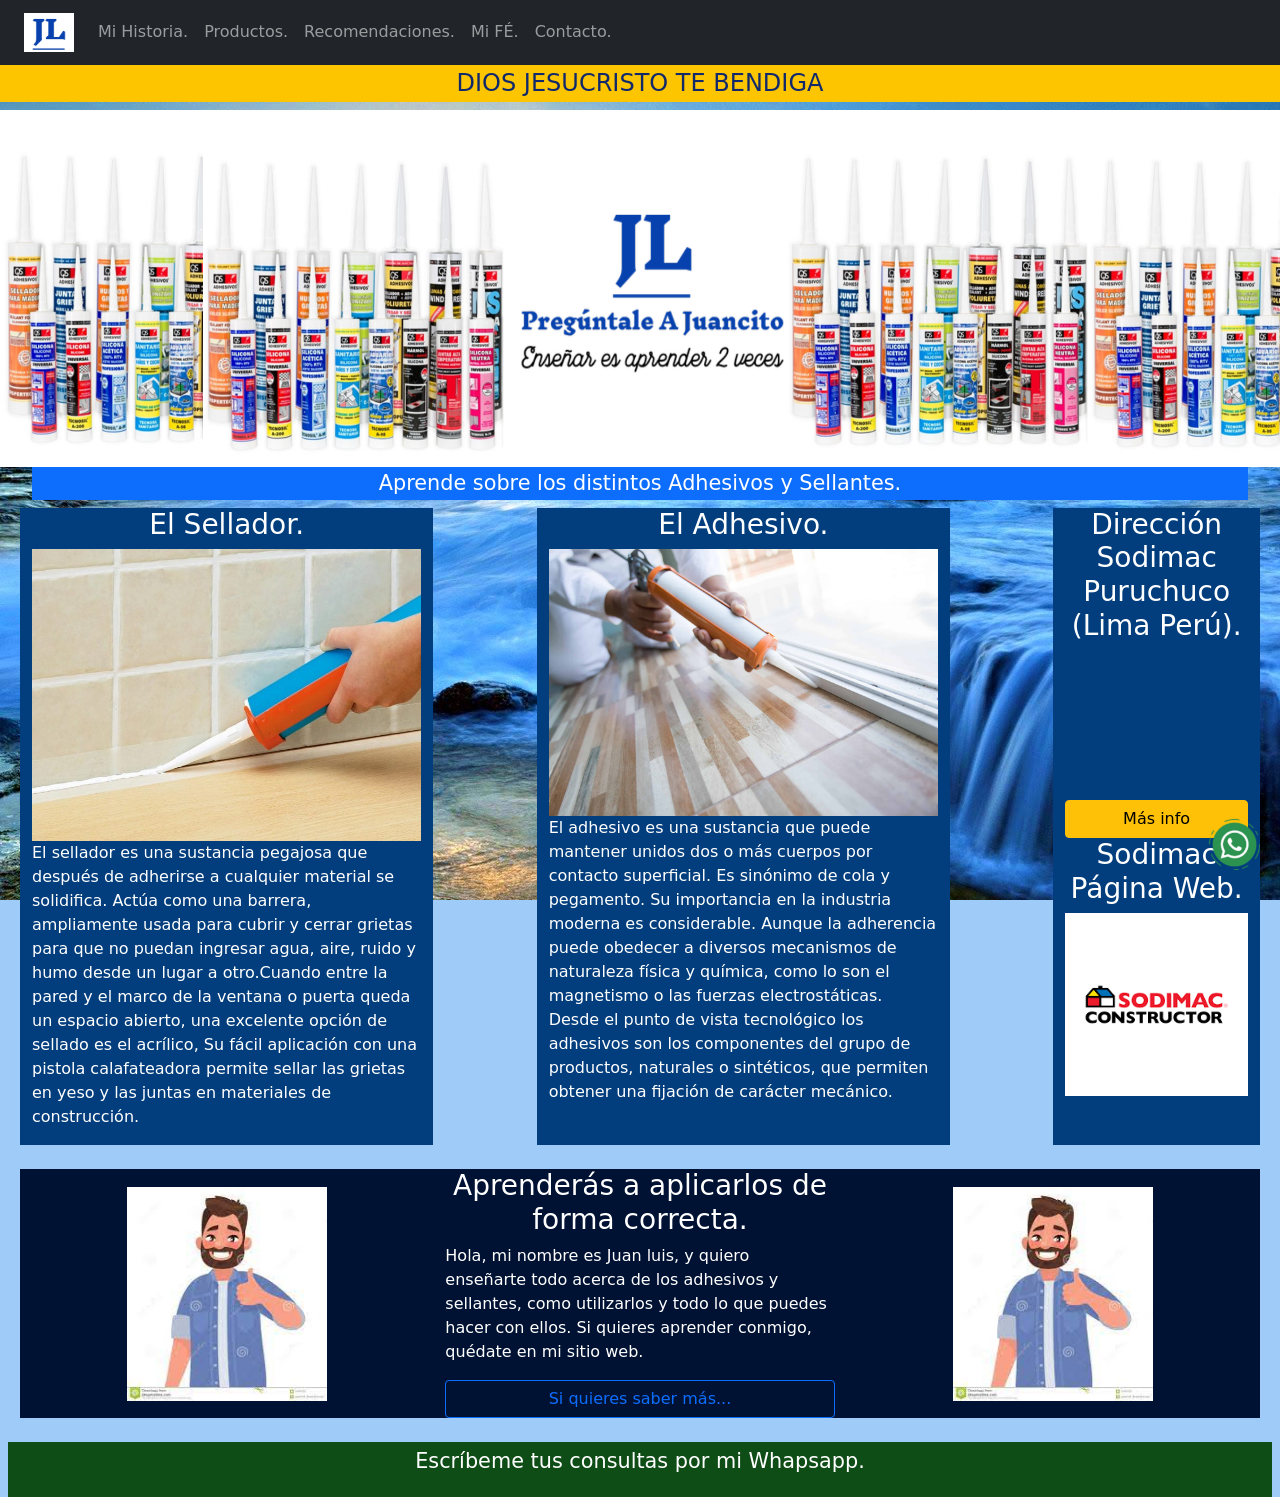
<file: index.html>
<!DOCTYPE html>
<html lang="en">
<head>
	<meta charset="UTF-8">
	<meta name="viewport" content="width=device-width, initial-scale=1.0">
	
	<link href="https://cdn.jsdelivr.net/npm/bootstrap@5.0.2/dist/css/bootstrap.min.css" rel="stylesheet" integrity="sha384-EVSTQN3/azprG1Anm3QDgpJLIm9Nao0Yz1ztcQTwFspd3yD65VohhpuuCOmLASjC" crossorigin="anonymous">

	<link rel="stylesheet" href="css/main.css">

	<title>Adhesivos Juan Luis Silva</title>
</head>

<body>

    <nav class="navbar navbar-expand-lg navbar-dark bg-dark">
      <div class="container-fluid">
        <a class="navbar-brand" href="index.html">
          <img src="img/logoJuanLuis2.png" alt="Logo de Juancito Siliconas">
        </a>
        <button class="navbar-toggler" type="button" data-bs-toggle="collapse" data-bs-target="#navbarNavAltMarkup" aria-controls="navbarNavAltMarkup" aria-expanded="false" aria-label="Toggle navigation">
          <span class="navbar-toggler-icon"></span>
        </button>
        <div class="collapse navbar-collapse" id="navbarNavAltMarkup">
          <div class="navbar-nav">
            <a class="nav-link" aria-current="page" href="historia.html">Mi Historia.</a>
            <a class="nav-link" href="adhesivos.html">Productos.</a>
            <a class="nav-link" href="recomendaciones.html">Recomendaciones.</a>
            <a class="nav-link" href="fe.html">Mi FÉ.</a>
            <a class="nav-link" href="#contacto.html">Contacto.</a>  
          </div>
        </div>
      </div>
    </nav>

    <header>
      <h1>DIOS JESUCRISTO TE BENDIGA</h1>
      <img src="img/imagenHeroe.png" alt="imagen heroe Siliconas" class="img-heroe w-100">
    </header>

    <section class="px-2">
      <div class="container-fluid">
        <h2 class="text-center text-white bg-primary">Aprende sobre los distintos Adhesivos y Sellantes.</h2>
        <div class="row">
          <article class="col-lg-4 col-md-12">
            <h3 class="text-center">El Sellador.</h3>
            <img src="img/sellador.jpeg" alt="sellador baños" class="w-100 rotate">
            <p>El sellador es una sustancia pegajosa que después de adherirse a cualquier material se solidifica. Actúa como una barrera, ampliamente usada para cubrir y cerrar grietas para que no puedan ingresar agua, aire, ruido y humo desde un lugar a otro.Cuando entre la pared y el marco de la ventana o puerta queda un espacio abierto, una excelente opción de sellado es el acrílico, Su fácil aplicación con una pistola calafateadora permite sellar las grietas en yeso y las juntas en materiales de construcción.</p>
          </article>

          <div class="col-lg-1 col-md-0"> </div>

          <article class="col-lg-4 col-md-12">
            <h3 class="text-center">El Adhesivo.</h3>
            <img src="img/silicona.jpg" alt="silicona cocina" class="w-100 rotate">
            <p>El adhesivo es una sustancia que puede mantener unidos dos o más cuerpos por contacto superficial. Es sinónimo de cola y pegamento. Su importancia en la industria moderna es considerable. Aunque la adherencia puede obedecer a diversos mecanismos de naturaleza física y química, como lo son el magnetismo o las fuerzas electrostáticas. Desde el punto de vista tecnológico los adhesivos son los componentes del grupo de productos, naturales o sintéticos, que permiten obtener una fijación de carácter mecánico.</p>
          </article>
       
          <div class="col-lg-1 col-md-0"> </div>  

          <article class="col-lg-2 col-md-12">
            <h3 class="text-center">Dirección Sodimac Puruchuco (Lima Perú).</h3>
            <iframe src="https://www.google.com/maps/embed?pb=!1m18!1m12!1m3!1d975.5114135378367!2d-76.93271211274774!3d-12.040378027653288!2m3!1f0!2f0!3f0!3m2!1i1024!2i768!4f13.1!3m3!1m2!1s0x9105e93fe4fbe005%3A0x7baccf92c8375755!2sReal%20Plaza%20Puruchuco!5e0!3m2!1ses!2spe!4v1627193150480!5m2!1ses!2spe" class="w-100">
            </iframe>
            <a href="" class="btn btn-warning w-100">Más info</a>

            <h3 class="text-center">Sodimac Página Web.</h3>
              <a href="https://www.sodimac.com.pe/sodimac-pe/" target="_blank">
              <img class="w-100" src="img/sodimacLogo1.png" alt="Ingresar a sodimac">
              </a>
          </article>
        </div>
      </div>
    </section>

    <aside class="text-white mx-2 my-4">
      <div class="container-fluid">
        <div class="row">

          <article class="col-lg-4 col-md-3 d-flex justify-content-center align-items-center">
            <img src="img/juanSaluda1.jpg" alt="" class="transition">
          </article> 

          <article class="col-lg-4 col-md-6">
            <h3 class="text-center">Aprenderás a aplicarlos de forma correcta.</h3>
            <p>Hola, mi nombre es Juan luis, y quiero enseñarte todo acerca de los adhesivos y sellantes, como utilizarlos y todo lo que puedes hacer con ellos. Si quieres aprender conmigo, quédate en mi sitio web.</p>
            <a href="https://www.sika.com/" target="_blank" class="btn btn-outline-primary w-100">Si quieres saber más...</a>
          </article>

          <article class="col-lg-4 col-md-3 d-flex justify-content-center align-items-center">
            <img src="img/juanSaluda1.jpg" alt="" class=" transition">
          </article>
        </div>
      </div>
    </aside>

    <footer class=" py-1 mx-2 text-white" id="contacto">
        <p>Escríbeme tus consultas por mi Whapsapp.</p>
          <a href="https://api.whatsapp.com/send/?phone=51933405643&text=&app_absent=0&utm_source=qrwspmay0121&utm_medium=qrwspmay0121&utm_campaign=qrwsp" target="_blank">
          <img src="img/chat3.png" alt="ingresar a whapsapp" class="img-footer">
          </a>
    </footer>

    <!-- Option 1: Bootstrap Bundle with Popper -->
    <script src="https://cdn.jsdelivr.net/npm/bootstrap@5.0.2/dist/js/bootstrap.bundle.min.js" integrity="sha384-MrcW6ZMFYlzcLA8Nl+NtUVF0sA7MsXsP1UyJoMp4YLEuNSfAP+JcXn/tWtIaxVXM" crossorigin="anonymous"></script>

  </body>
</html>
</file>
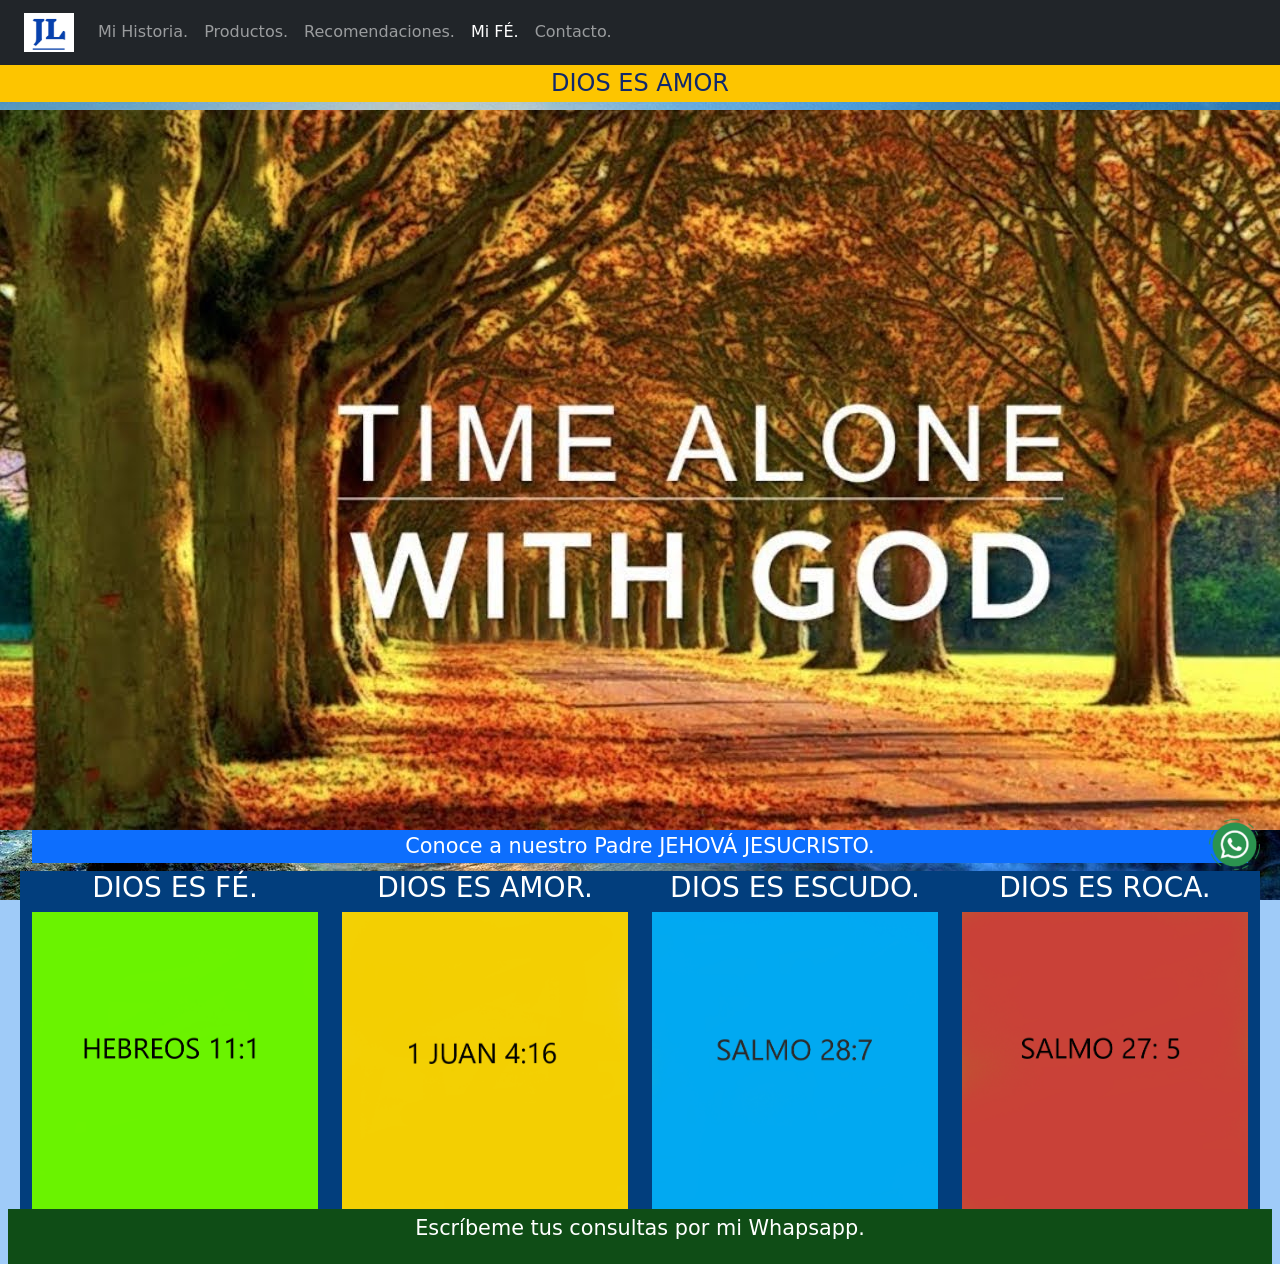
<file: fe.html>
<!DOCTYPE html>
<html lang="en">
<head>
  <meta charset="UTF-8">
  <meta name="viewport" content="width=device-width, initial-scale=1.0">


  <link href="https://cdn.jsdelivr.net/npm/bootstrap@5.0.2/dist/css/bootstrap.min.css" rel="stylesheet" integrity="sha384-EVSTQN3/azprG1Anm3QDgpJLIm9Nao0Yz1ztcQTwFspd3yD65VohhpuuCOmLASjC" crossorigin="anonymous">

  <link rel="stylesheet" href="css/main.css">

  <title>Adhesivos Juan Luis Silva</title>  
</head>

  <body>

    <nav class="navbar navbar-expand-lg navbar-dark bg-dark">
      <div class="container-fluid">
        <a class="navbar-brand" href="index.html">
          <img src="img/logoJuanLuis2.png" alt="Logo de Juancito Siliconas">
        </a>
        <button class="navbar-toggler" type="button" data-bs-toggle="collapse" data-bs-target="#navbarNavAltMarkup" aria-controls="navbarNavAltMarkup" aria-expanded="false" aria-label="Toggle navigation">
          <span class="navbar-toggler-icon"></span>
        </button>
        <div class="collapse navbar-collapse" id="navbarNavAltMarkup">
          <div class="navbar-nav">
            <a class="nav-link" aria-current="page" href="historia.html">Mi Historia.</a>
            <a class="nav-link" href="adhesivos.html">Productos.</a>
            <a class="nav-link" href="recomendaciones.html">Recomendaciones.</a>
            <a class="nav-link active" href="fe.html">Mi FÉ.</a>
            <a class="nav-link" href="index.html#contacto">Contacto.</a>  
          </div>
        </div>
      </div>
    </nav> 

    <header>
      <h1>DIOS ES AMOR</h1>
      <img src="img/miFe.jpg" alt="imagen bonita de Fé" class="img-heroe w-100">
    </header>


    <section class="px-2">
      <div class="container-fluid">
        <h2 class="text-center text-white bg-primary">Conoce a nuestro Padre JEHOVÁ JESUCRISTO.</h2>
        <div class="row">
            <article class="col-lg-3 col-md-6 scale1">
                <h3 class="text-center">DIOS ES FÉ.</h3>
                <img src="img/hebreos11.png" alt="JESÚS es nuestra FÉ" class="w-100">
            </article>

            <article class="col-lg-3 col-md-6 scale2">
                <h3 class="text-center">DIOS ES AMOR.</h3>
                <img src="img/1juan.png" alt="DIOS es amor" class="w-100">
            </article>

            <article class="col-lg-3 col-md-6 scale1">
                <h3 class="text-center">DIOS ES ESCUDO.</h3>
                <img src="img/salmo28.png" alt="JEHOVÁ es nuestro Escudo" class="w-100">
            </article>

            <article class="col-lg-3 col-md-6 scale2">
                <h3 class="text-center">DIOS ES ROCA.</h3>
                <img src="img/salmo27.png" alt="DIOS es nuestra Roca Fuerte" class="w-100">
            </article>
        </div>
      </div>
    </section>

    <footer class=" py-1 mx-2 text-white" id="contacto">
        <p>Escríbeme tus consultas por mi Whapsapp.</p>
          <a href="https://api.whatsapp.com/send/?phone=51933405643&text=&app_absent=0&utm_source=qrwspmay0121&utm_medium=qrwspmay0121&utm_campaign=qrwsp" target="_blank">
          <img src="img/chat3.png" alt="ingresar a whapsapp" class="img-footer">
          </a>
    </footer>

     <!-- Option 1: Bootstrap Bundle with Popper -->
    <script src="https://cdn.jsdelivr.net/npm/bootstrap@5.0.2/dist/js/bootstrap.bundle.min.js" integrity="sha384-MrcW6ZMFYlzcLA8Nl+NtUVF0sA7MsXsP1UyJoMp4YLEuNSfAP+JcXn/tWtIaxVXM" crossorigin="anonymous"></script>

  </body>
</html>
</file>
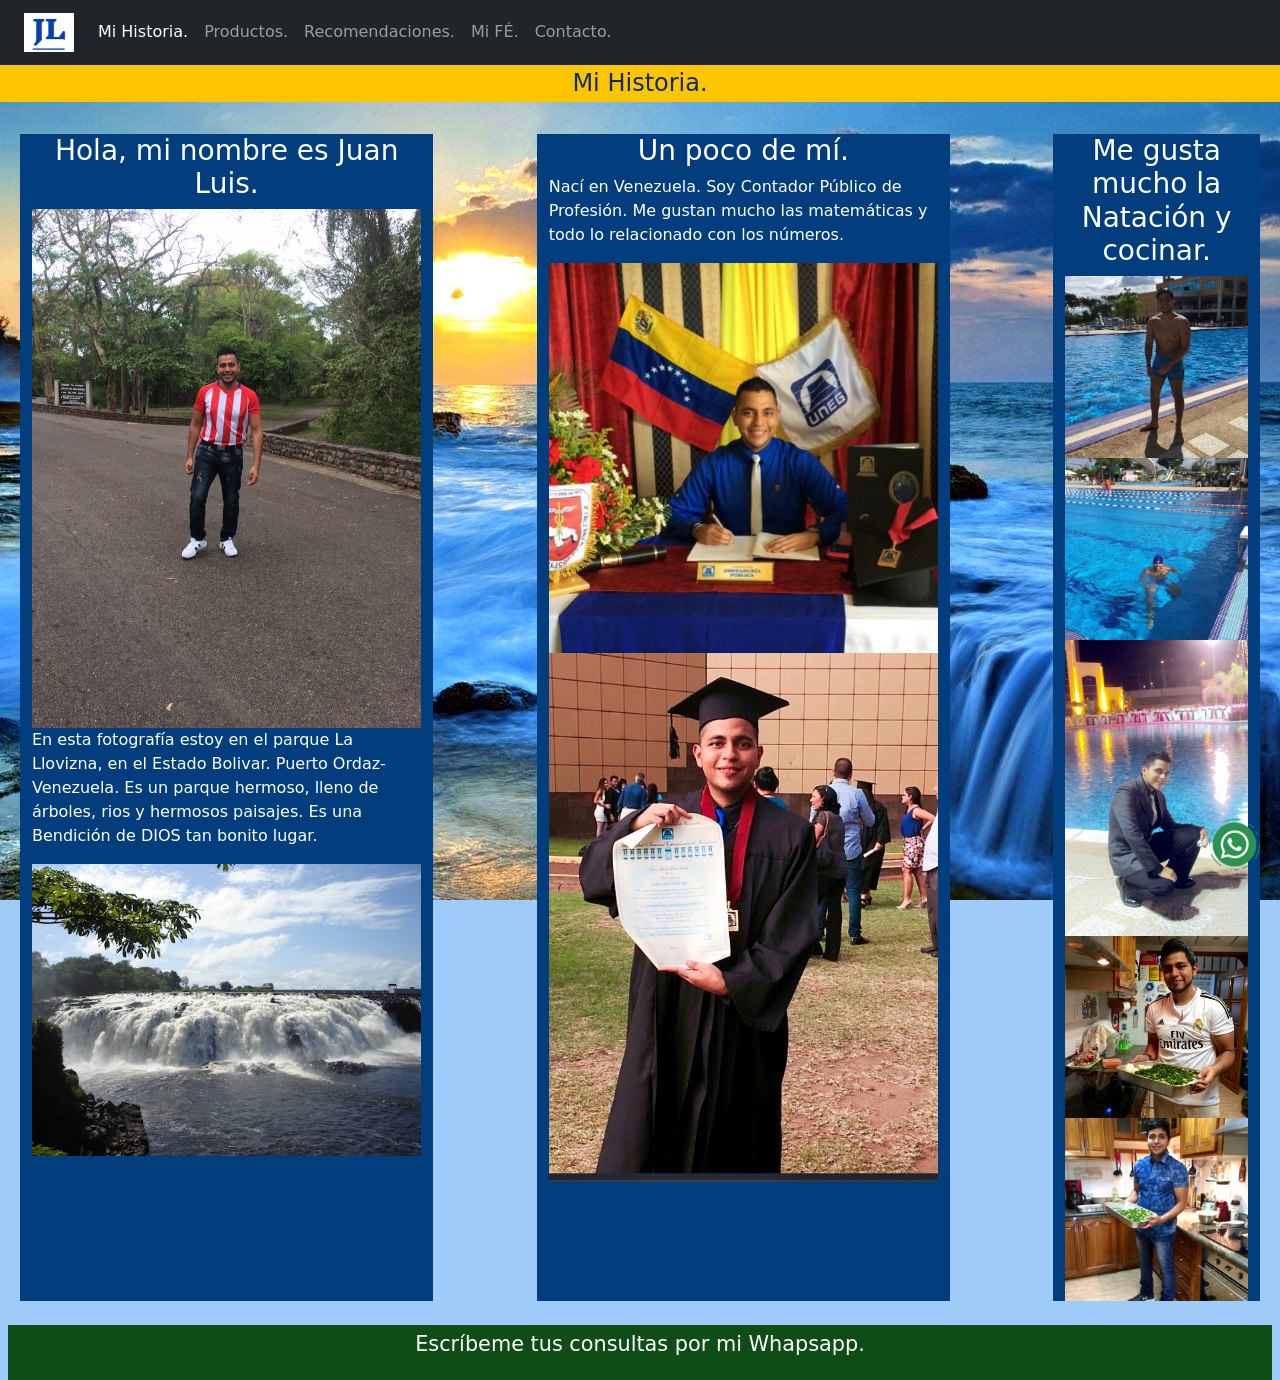
<file: historia.html>
<!DOCTYPE html>
<html lang="en">
<head>
  <meta charset="UTF-8">
  <meta name="viewport" content="width=device-width, initial-scale=1.0">

  <link href="https://cdn.jsdelivr.net/npm/bootstrap@5.0.2/dist/css/bootstrap.min.css" rel="stylesheet" integrity="sha384-EVSTQN3/azprG1Anm3QDgpJLIm9Nao0Yz1ztcQTwFspd3yD65VohhpuuCOmLASjC" crossorigin="anonymous">

  <link rel="stylesheet" href="css/main.css">

  <title>Adhesivos Juan Luis Silva</title>  
</head>

  <body>

  <nav class="navbar navbar-expand-lg navbar-dark bg-dark">
    <div class="container-fluid">
    <a class="navbar-brand" href="index.html">
      <img src="img/logoJuanLuis2.png" alt="Logo de Juancito Siliconas">
    </a>
    <button class="navbar-toggler" type="button" data-bs-toggle="collapse" data-bs-target="#navbarNavAltMarkup" aria-controls="navbarNavAltMarkup" aria-expanded="false" aria-label="Toggle navigation">
      <span class="navbar-toggler-icon"></span>
    </button>
    <div class="collapse navbar-collapse" id="navbarNavAltMarkup">
      <div class="navbar-nav">
        <a class="nav-link active" aria-current="page" href="historia.html">Mi Historia.</a>
        <a class="nav-link" href="adhesivos.html">Productos.</a>
        <a class="nav-link" href="recomendaciones.html">Recomendaciones.</a>
        <a class="nav-link" href="fe.html">Mi FÉ.</a>
        <a class="nav-link" href="index.html#contacto">Contacto.</a>  
      </div>
    </div>
    </div>
  </nav>

    <header>
      <h1>Mi Historia.</h1>
    </header>

    <section class="px-2">
      <div class="container-fluid">
        <div class="row">
          <article class="col-lg-4 col-md-12 my-4">
            <h3 class="text-center">Hola, mi nombre es Juan Luis.</h3>
            <img src="img/juan1.jpg" alt="juan en el parque">
            <p>En esta fotografía estoy en el parque La Llovizna, en el Estado Bolivar. Puerto Ordaz- Venezuela. Es un parque hermoso, lleno de árboles, rios y hermosos paisajes. Es una Bendición de DIOS tan bonito lugar.</p>
            <img src="img/llovizna.jpg" alt="Parque la llovizna">
          </article>

          <div class="col-lg-1 col-md-0"> </div>

          <article class="col-lg-4 col-md-12 my-4">
            <h3 class="text-center">Un poco de mí.</h3>
          <p>Nací en Venezuela. Soy Contador Público de Profesión. Me gustan mucho las matemáticas y todo lo relacionado con los números.</p>
          <img src="img/contador3.jpg" alt="juan graduacion" class="w-100">
          <img src="img/contador.jpg" alt="juan venezuela" class="w-100">
          </article>
       
          <div class="col-lg-1 col-md-0"> </div>  

          <article class="col-lg-2 col-md-12 my-4">
            <h3 class="text-center">Me gusta mucho la Natación y cocinar.</h3>
              <img src="img/natacion1.jpg" alt="juan en el club">
              <img src="img/natacion2.jpg" alt="juan nadando">
              <img src="img/natacion3.jpg" alt="juan club de natacion">
              <img src="img/cocina1.jpg" alt="juan en la cocina">
              <img src="img/cocina2.jpg" alt="juan en la cocina otra vez">
          </article>
        </div>
      </div>
    </section>

    <footer class=" py-1 mx-2 text-white" id="contacto">
        <p>Escríbeme tus consultas por mi Whapsapp.</p>
          <a href="https://api.whatsapp.com/send/?phone=51933405643&text=&app_absent=0&utm_source=qrwspmay0121&utm_medium=qrwspmay0121&utm_campaign=qrwsp" target="_blank">
          <img src="img/chat3.png" alt="ingresar a whapsapp" class="img-footer">
          </a>
    </footer>

     <!-- Option 1: Bootstrap Bundle with Popper -->
    <script src="https://cdn.jsdelivr.net/npm/bootstrap@5.0.2/dist/js/bootstrap.bundle.min.js" integrity="sha384-MrcW6ZMFYlzcLA8Nl+NtUVF0sA7MsXsP1UyJoMp4YLEuNSfAP+JcXn/tWtIaxVXM" crossorigin="anonymous"></script>

  </body>
</html>
</file>
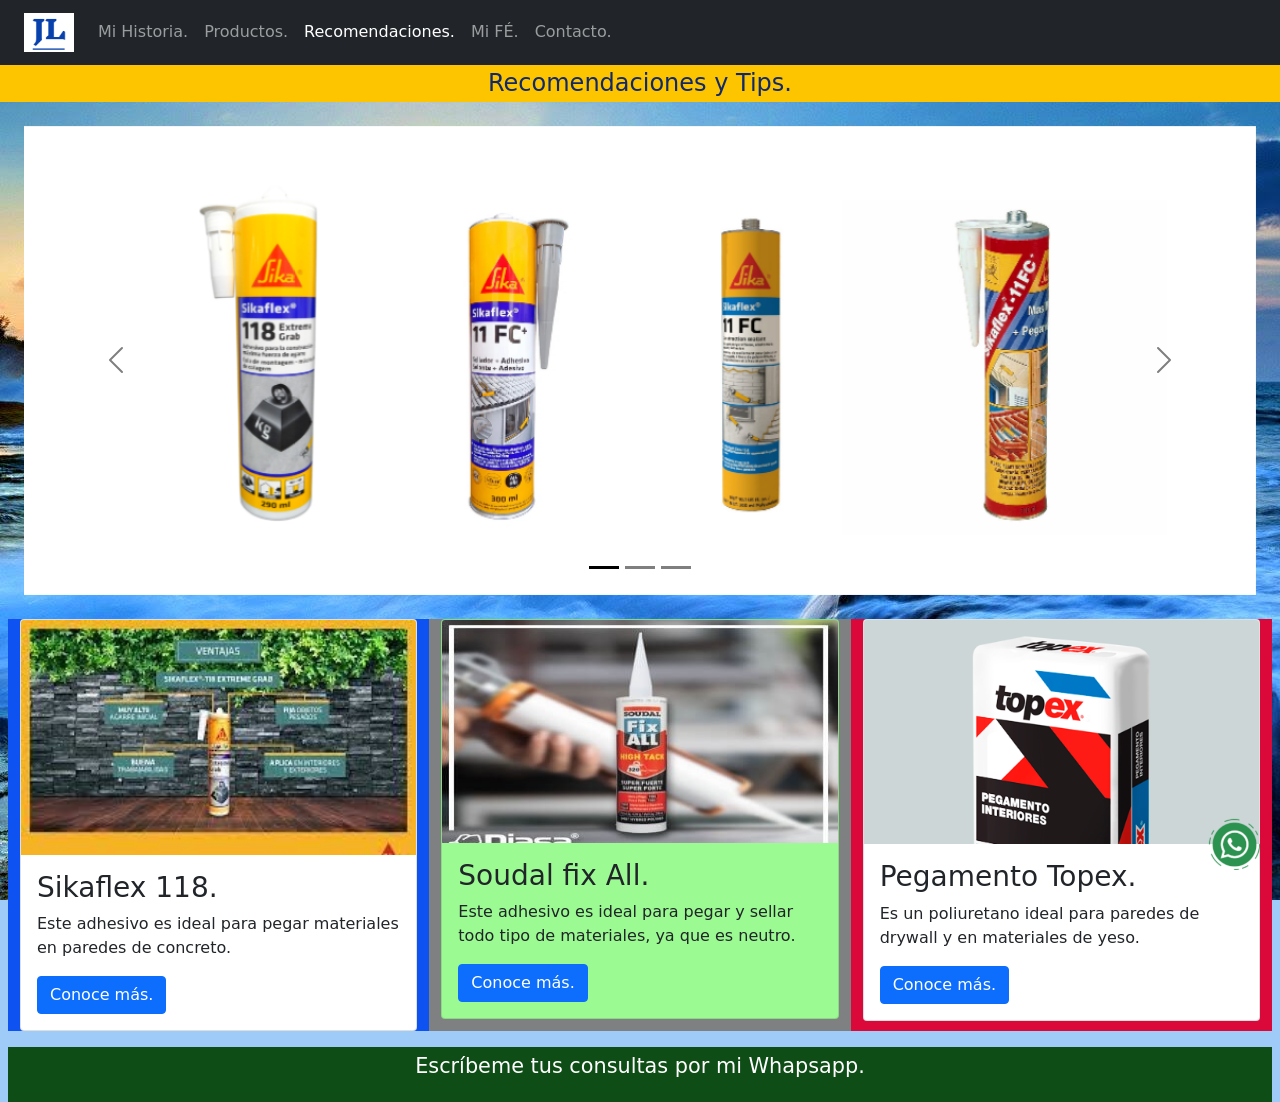
<file: recomendaciones.html>
<!DOCTYPE html>
<html lang="en">
<head>
  <meta charset="UTF-8">
  <meta name="viewport" content="width=device-width, initial-scale=1.0">

  <link href="https://cdn.jsdelivr.net/npm/bootstrap@5.0.2/dist/css/bootstrap.min.css" rel="stylesheet" integrity="sha384-EVSTQN3/azprG1Anm3QDgpJLIm9Nao0Yz1ztcQTwFspd3yD65VohhpuuCOmLASjC" crossorigin="anonymous">

  <link rel="stylesheet" href="css/main.css">

  <title>Adhesivos Juan Luis Silva</title>
</head>

  <body>

    <nav class="navbar navbar-expand-lg navbar-dark bg-dark">
      <div class="container-fluid">
        <a class="navbar-brand" href="index.html">
          <img src="img/logoJuanLuis2.png" alt="Logo de Juancito Siliconas">
        </a>
        <button class="navbar-toggler" type="button" data-bs-toggle="collapse" data-bs-target="#navbarNavAltMarkup" aria-controls="navbarNavAltMarkup" aria-expanded="false" aria-label="Toggle navigation">
          <span class="navbar-toggler-icon"></span>
        </button>
        <div class="collapse navbar-collapse" id="navbarNavAltMarkup">
          <div class="navbar-nav">
            <a class="nav-link" aria-current="page" href="historia.html">Mi Historia.</a>
            <a class="nav-link" href="adhesivos.html">Productos.</a>
            <a class="nav-link active" href="recomendaciones.html">Recomendaciones.</a>
            <a class="nav-link" href="fe.html">Mi FÉ.</a>
            <a class="nav-link" href="index.html#contacto">Contacto.</a>  
          </div>
        </div>
      </div>
    </nav>

<header>
  <h1>Recomendaciones y Tips.</h1>
</header>
    
<section class="container-fluid my-4" >
  <div id="carouselExampleDark" class="carousel carousel-dark slide" data-bs-ride="carousel">
    <div class="carousel-indicators">
      <button type="button" data-bs-target="#carouselExampleDark" data-bs-slide-to="0" class="active" aria-current="true" aria-label="Slide 1"></button>
      <button type="button" data-bs-target="#carouselExampleDark" data-bs-slide-to="1" aria-label="Slide 2"></button>
      <button type="button" data-bs-target="#carouselExampleDark" data-bs-slide-to="2" aria-label="Slide 3"></button>
  </div>
    <div class="carousel-inner">
      <div class="carousel-item active" data-bs-interval="10000">
        <img src="img/sika1.png" class="d-block w-100" alt="Silicona sika 118">
        <div class="carousel-caption d-none d-md-block">
      </div>
    </div>
    <div class="carousel-item" data-bs-interval="2000">
      <img src="img/soudal1.jpg" class="d-block w-100" alt="Silicona soudal fix all">
      <div class="carousel-caption d-none d-md-block">
      </div>
    </div>
    <div class="carousel-item">
      <img src="img/topex1.jpg" class="d-block w-100" alt="Silicona topex">
      <div class="carousel-caption d-none d-md-block">
      </div>
    </div>
  </div>
  <button class="carousel-control-prev" type="button" data-bs-target="#carouselExampleDark" data-bs-slide="prev">
    <span class="carousel-control-prev-icon" aria-hidden="true"></span>
    <span class="visually-hidden">Previous</span>
  </button>
  <button class="carousel-control-next" type="button" data-bs-target="#carouselExampleDark" data-bs-slide="next">
    <span class="carousel-control-next-icon" aria-hidden="true"></span>
    <span class="visually-hidden">Next</span>
  </button>
</div>
</section>


<div class="row mx-2">
  <article class="col-lg-4 mb-sm-3 circle-azul">
    <div class="card">
        <img src="img/sika118.jpg" class="card-img-top w-100 rotate" alt="silicona 118 extreme">
        <div class="card-body">
          <h3 class="card-title">Sikaflex 118.</h3>
          <p class="card-text">Este adhesivo es ideal para pegar materiales en paredes de concreto.</p>
          <a href="https://www.sika.com/" target="_blank" class="btn btn-primary">Conoce más.</a>
        </div>
    </div>
  </article>

  <article class="col-lg-4 mb-sm-3 circle-gris">
    <div class="card circle-verde">
        <img src="img/fixAll.jpg" class="card-img-top w-100 rotate" alt="Silicona fix all">
        <div class="card-body">
          <h3 class="card-title">Soudal fix All.</h3>
          <p class="card-text">Este adhesivo es ideal para pegar y sellar todo tipo de materiales, ya que es neutro.</p>
          <a href="https://www.soudal.co.uk/pro/soudal-uk-webshop" target="_blank" class="btn btn-primary">Conoce más.</a>
        </div>
    </div>
  </article>

  <article class="col-lg-4 mb-sm-3 circle-rojo">
    <div class="card">
        <img src="img/topexPega.png" class="card-img-top w-100 rotate" alt="Pegamento topex">
        <div class="card-body">
          <h3 class="card-title">Pegamento Topex.</h3>
          <p class="card-text">Es un poliuretano ideal para paredes de drywall y en materiales de yeso.</p>
          <a href="https://www.sodimac.com.pe/sodimac-pe/category/cat4109002/topex/" target="_blank" class="btn btn-primary">Conoce más.</a>
        </div>
    </div>
  </article>
</div>

    <footer class=" py-1 mx-2 text-white" id="contacto">
        <p>Escríbeme tus consultas por mi Whapsapp.</p>
          <a href="https://api.whatsapp.com/send/?phone=51933405643&text=&app_absent=0&utm_source=qrwspmay0121&utm_medium=qrwspmay0121&utm_campaign=qrwsp" target="_blank">
          <img src="img/chat3.png" alt="ingresar a whapsapp" class="img-footer">
          </a>
    </footer>

    <!-- Option 1: Bootstrap Bundle with Popper -->
    <script src="https://cdn.jsdelivr.net/npm/bootstrap@5.0.2/dist/js/bootstrap.bundle.min.js" integrity="sha384-MrcW6ZMFYlzcLA8Nl+NtUVF0sA7MsXsP1UyJoMp4YLEuNSfAP+JcXn/tWtIaxVXM" crossorigin="anonymous"></script>

  </body>
</html>
</file>
